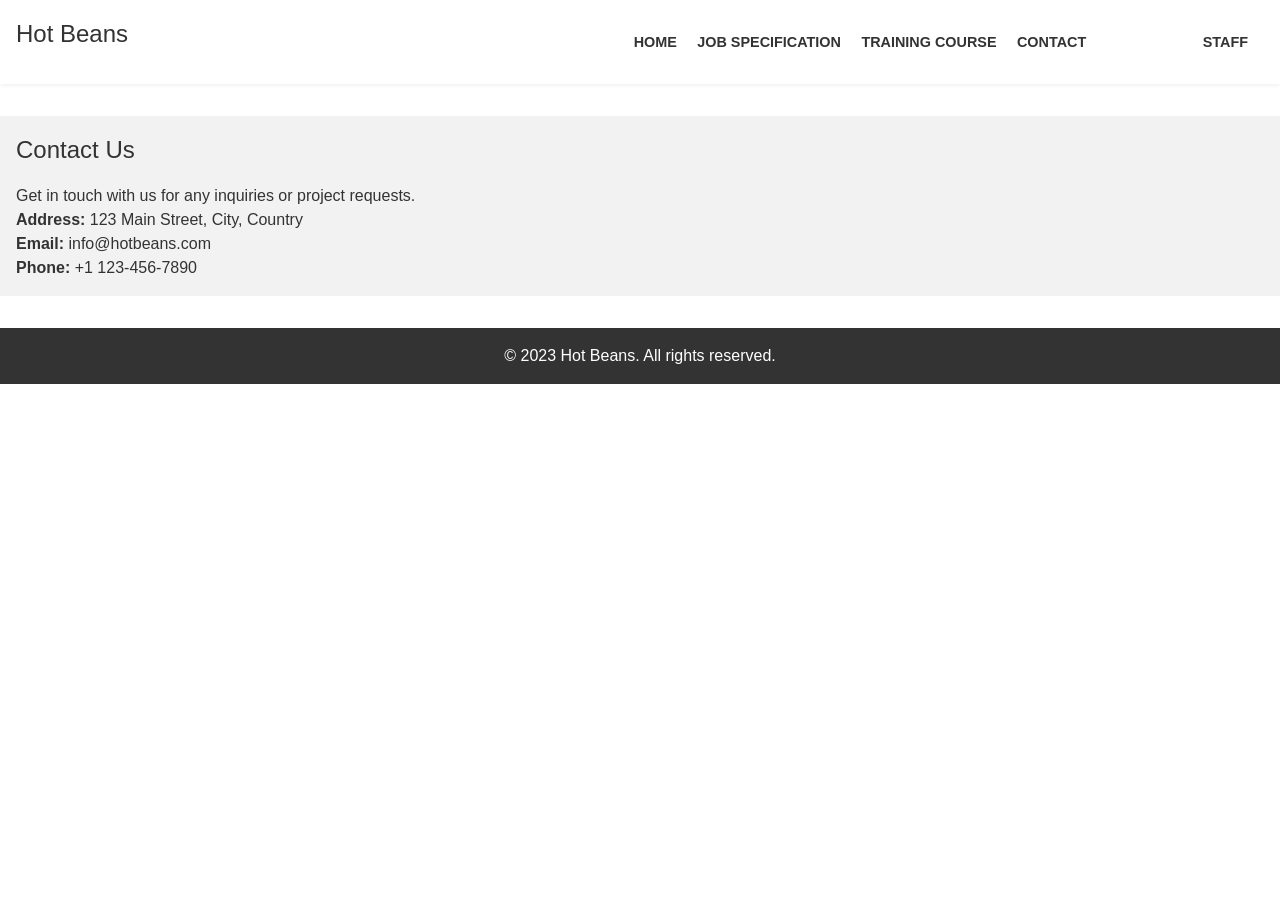
<file: contact.html>
<!DOCTYPE html>
<html lang="en">
<head>
  <meta charset="UTF-8">
  <meta name="viewport" content="width=device-width, initial-scale=1.0">
  <title>Hot Beans - Contact</title>
  <link rel="stylesheet" href="styles.css">
</head>
<body>
  <header>
    <nav>
      <h1>Hot Beans</h1>
      <ul>
        <li><a href="home.html">Home</a></li>
        <li><a href="job.html">Job Specification</a></li>
        <li><a href="training.html">Training course</a></li>
        <li><a href="contact.html">Contact</a></li>
            <li><a href="staff.html">Staff</a></li>
      </ul>
    </nav>
  </header>

  <section class="contact">
    <h2>Contact Us</h2>
    <p>Get in touch with us for any inquiries or project requests.</p>
    <div class="contact-details">
      <p><strong>Address:</strong> 123 Main Street, City, Country</p>
      <p><strong>Email:</strong> info@hotbeans.com</p>
      <p><strong>Phone:</strong> +1 123-456-7890</p>
    </div>
  </section>

  <footer>
    <p>&copy; 2023 Hot Beans. All rights reserved.</p>
  </footer>
</body>
</html>
</file>
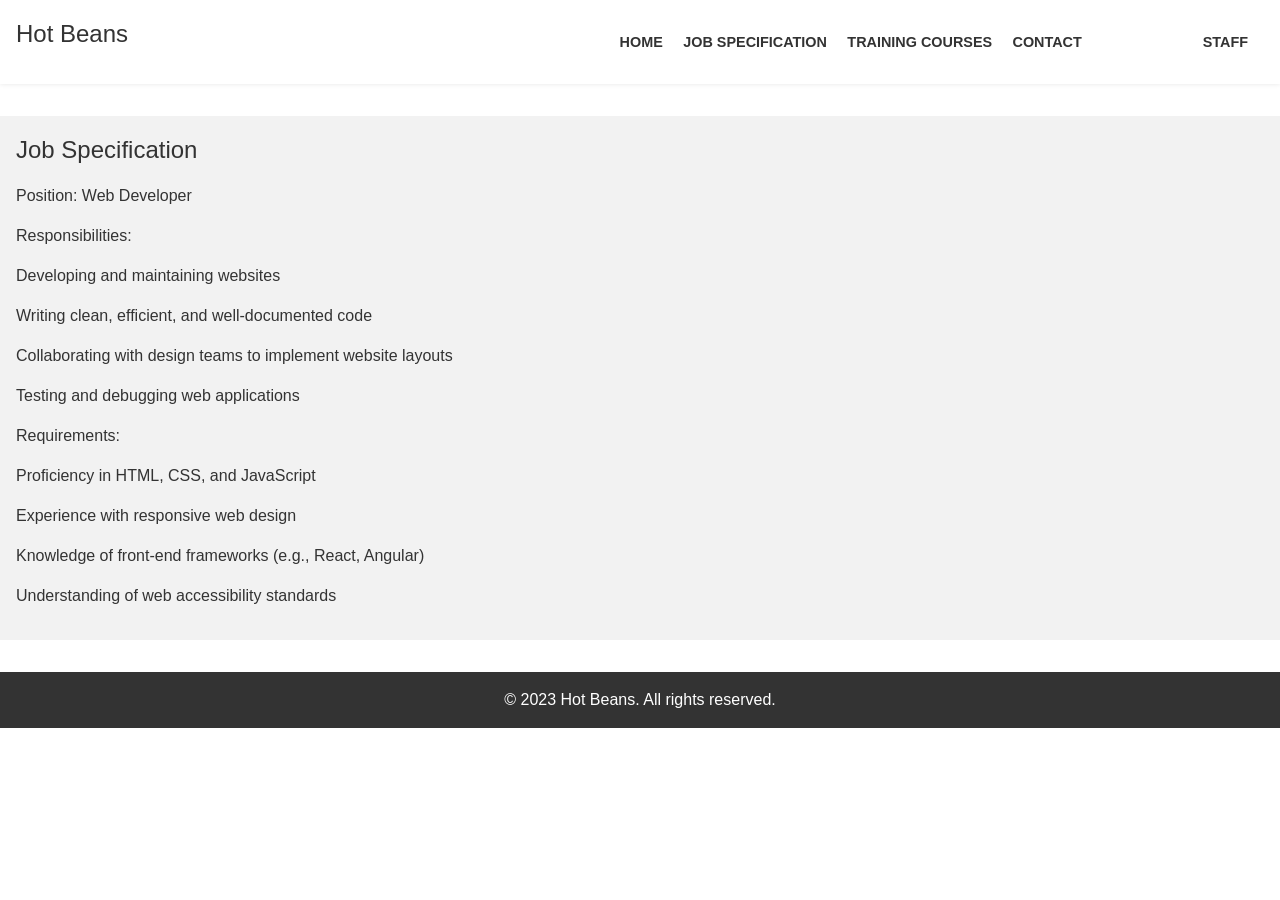
<file: job.html>
<!DOCTYPE html>
<html lang="en">
<head>
  <meta charset="UTF-8">
  <meta name="viewport" content="width=device-width, initial-scale=1.0">
  <title>Hot Beans - Job Specification</title>
  <link rel="stylesheet" href="styles.css">
</head>
<body>
  <header>
    <nav>
      <h1>Hot Beans</h1>
      <ul>
        <li><a href="home.html">Home</a></li>
        <li><a href="job.html">Job Specification</a></li>
        <li><a href="training.html">Training Courses</a></li>
        <li><a href="contact.html">Contact</a></li>
             <li><a href="staff.html">Staff</a></li>
      </ul>
    </nav>
  </header>

  <section class="job-specification">
    <h2>Job Specification</h2>
    <ul>
      <li>Position: Web Developer</li>
      <li>Responsibilities:</li>
      <ul>
        <li>Developing and maintaining websites</li>
        <li>Writing clean, efficient, and well-documented code</li>
        <li>Collaborating with design teams to implement website layouts</li>
        <li>Testing and debugging web applications</li>
      </ul>
      <li>Requirements:</li>
      <ul>
        <li>Proficiency in HTML, CSS, and JavaScript</li>
        <li>Experience with responsive web design</li>
        <li>Knowledge of front-end frameworks (e.g., React, Angular)</li>
        <li>Understanding of web accessibility standards</li>
      </ul>
    </ul>
  </section>

  <footer>
    <p>&copy; 2023 Hot Beans. All rights reserved.</p>
  </footer>
</body>
</html>
</file>
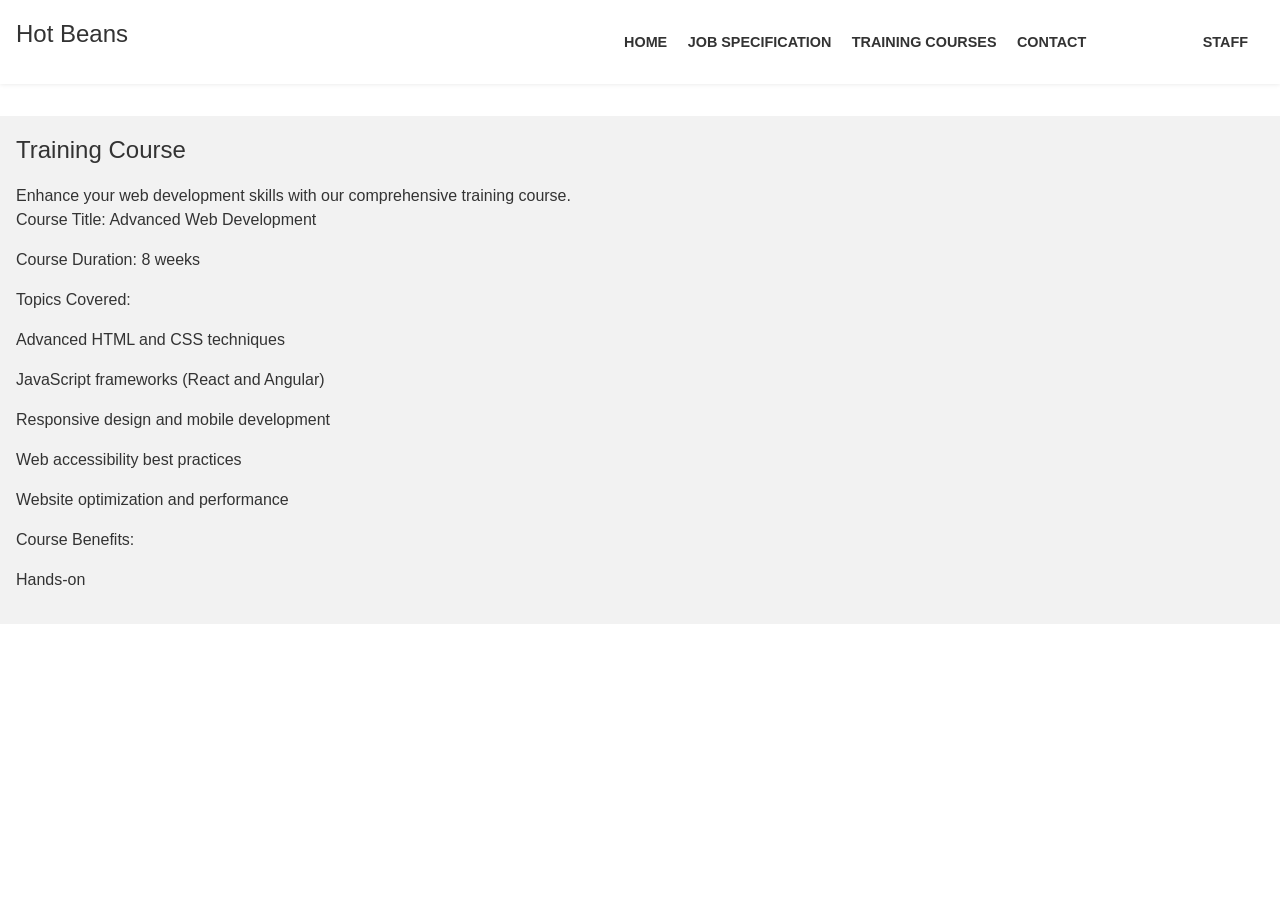
<file: training.html>
<!DOCTYPE html>
<html lang="en">
<head>
  <meta charset="UTF-8">
  <meta name="viewport" content="width=device-width, initial-scale=1.0">
  <title>Hot Beans - Training Course</title>
  <link rel="stylesheet" href="styles.css">
</head>
<body>
  <header>
    <nav>
      <h1>Hot Beans</h1>
      <ul>
        <li><a href="home.html">Home</a></li>
        <li><a href="job.html">Job Specification</a></li>
        <li><a href="training.html">Training Courses</a></li>
        <li><a href="contact.html">Contact</a></li>
            <li><a href="staff.html">Staff</a></li>
      </ul>
    </nav>
  </header>

  <section class="training-course">
    <h2>Training Course</h2>
    <p>Enhance your web development skills with our comprehensive training course.</p>
    <ul>
      <li>Course Title: Advanced Web Development</li>
      <li>Course Duration: 8 weeks</li>
      <li>Topics Covered:</li>
      <ul>
        <li>Advanced HTML and CSS techniques</li>
        <li>JavaScript frameworks (React and Angular)</li>
        <li>Responsive design and mobile development</li>
        <li>Web accessibility best practices</li>
        <li>Website optimization and performance</li>
      </ul>
      <li>Course Benefits:</li>
      <ul>
        <li>Hands-on
</file>
<file: styles.css>
/* Reset CSS */
* {
  margin: 0;
  padding: 0;
  box-sizing: border-box;
}

/* Global Styles */
body {
  font-family: Arial, sans-serif;
  font-size: 16px;
  line-height: 1.5;
  color: #333;
  background-color: #fff;
}

a {
  color: #0080ff;
  text-decoration: none;
}

a:hover {
  text-decoration: underline;
}

h1, h2, h3, h4, h5, h6 {
  font-family: 'Segoe UI', sans-serif;
  font-weight: normal;
  margin-bottom: 1rem;
  color: #333;
}

ul, ol {
  list-style: none;
  margin: 0;
  padding: 0;
}

nav {
  display: flex;
  justify-content: space-between;
  align-items: center;
  background-color: #fff;
  box-shadow: 0 0 5px rgba(0, 0, 0, 0.1);
  padding: 1rem;
}

nav li {
  display: inline-block;
  margin-right: 1rem;
}

nav a {
  color: #333;
  text-transform: uppercase;
  font-size: 0.9rem;
  font-weight: bold;
}

header {
  margin-bottom: 2rem;
}

section {
  margin-bottom: 2rem;
  padding: 1rem;
  background-color: #f2f2f2;
}

section h2 {
  font-size: 1.5rem;
  margin-bottom: 1rem;
}

.job-specification li {
  margin-bottom: 1rem;
}

.training-course li {
  margin-bottom: 1rem;
}

footer {
  text-align: center;
  padding: 1rem;
  background-color: #333;
  color: #fff;
}
</file>
